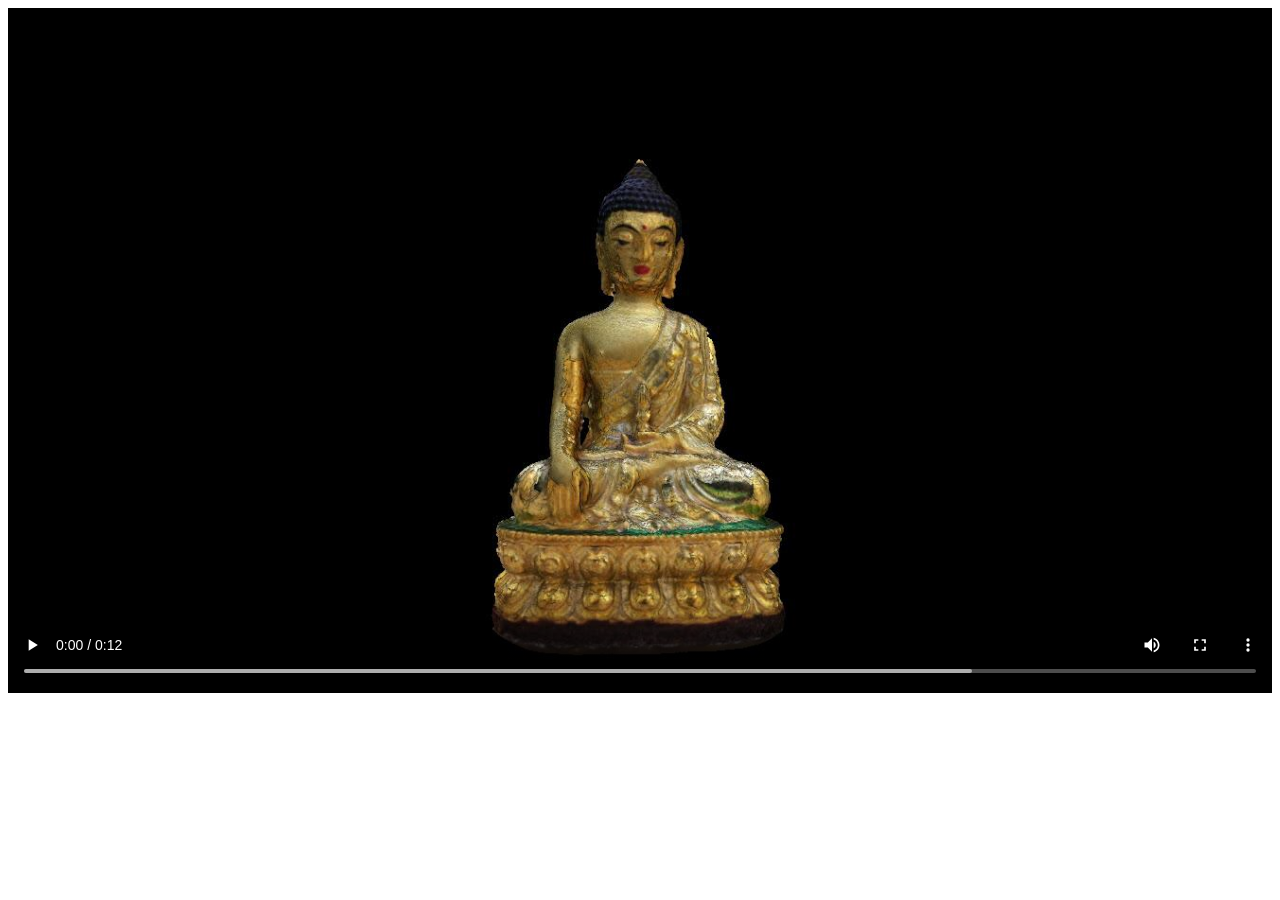
<file: assets/Video/index.html>
<!doctype html>
<html lang="en">
<head>
<meta charset="utf-8" />
<title>pitted_buddhaBEST</title>
</head>
<body>
<!-- Start EasyHtml5Video.com BODY section -->
<style type="text/css">.easyhtml5video span{display:none}</style>
<div class="easyhtml5video" style="position:relative;max-width:1336px;"><video controls="controls"  autoplay="autoplay" poster="index.files/html5video/pitted_buddhaBEST.jpg" style="width:100%" title="1336">
<source src="index.files/html5video/pitted_buddhaBEST.m4v" type="video/mp4" />
<source src="index.files/html5video/pitted_buddhaBEST.webm" type="video/webm" />
<source src="index.files/html5video/pitted_buddhaBEST.ogv" type="video/ogg" />
<object type="application/x-shockwave-flash" data="index.files/html5video/flashfox.swf" width="1336" height="724" style="position:relative;">
<param name="movie" value="index.files/html5video/flashfox.swf" />
<param name="allowFullScreen" value="true" />
<param name="flashVars" value="autoplay=true&amp;controls=true&amp;fullScreenEnabled=true&amp;posterOnEnd=true&amp;loop=false&amp;poster=index.files/html5video/pitted_buddhaBEST.jpg&amp;src=pitted_buddhaBEST.m4v" />
 <embed src="index.files/html5video/flashfox.swf" width="1336" height="724" style="position:relative;"  flashVars="autoplay=true&amp;controls=true&amp;fullScreenEnabled=true&amp;posterOnEnd=true&amp;loop=false&amp;poster=index.files/html5video/pitted_buddhaBEST.jpg&amp;src=pitted_buddhaBEST.m4v"	allowFullScreen="true" wmode="transparent" type="application/x-shockwave-flash" pluginspage="http://www.adobe.com/go/getflashplayer_en" />
<img alt="pitted_buddhaBEST" src="index.files/html5video/pitted_buddhaBEST.jpg" style="position:absolute;left:0;" width="100%" title="Video playback is not supported by your browser" />
</object>
</video><span><a href="http://easyhtml5video.com">mp4 to webm</a> by EasyHtml5Video.com v2.8</span></div>
<script src="index.files/html5video/html5ext.js" type="text/javascript"></script>
<!-- End EasyHtml5Video.com BODY section -->

</body>
</html>
</file>
